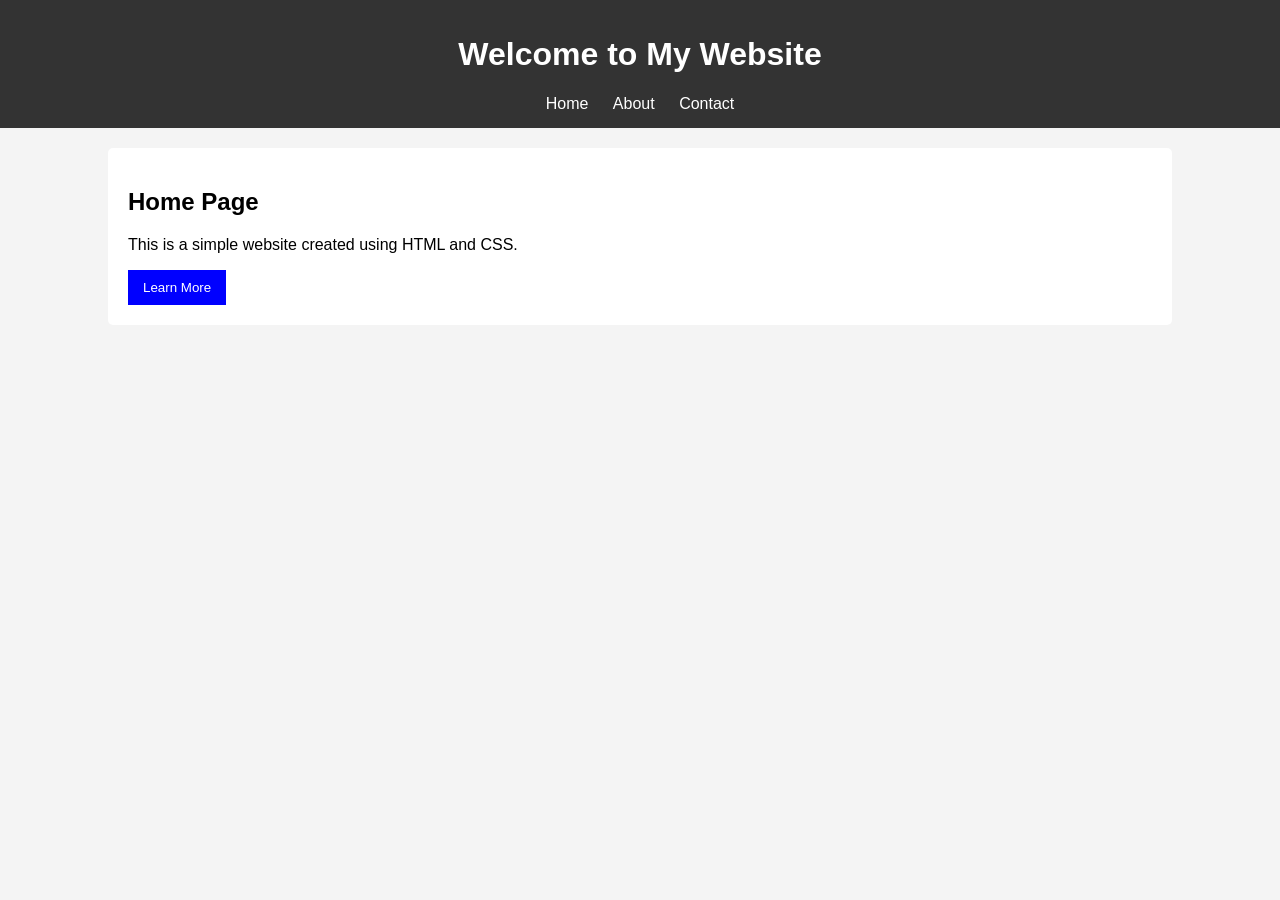
<file: index.html>
<!DOCTYPE html>
<html>
<head>
  <title>My Website</title>
  <link rel="stylesheet" href="style.css">
</head>
<body>

  <header>
    <h1>Welcome to My Website</h1>
    <nav>
      <a href="index.html">Home</a>
      <a href="about.html">About</a>
      <a href="contact.html">Contact</a>
    </nav>
  </header>

  <div class="container">
    <h2>Home Page</h2>
    <p>This is a simple website created using HTML and CSS.</p>
    <button>Learn More</button>
  </div>

</body>
</html>
</file>
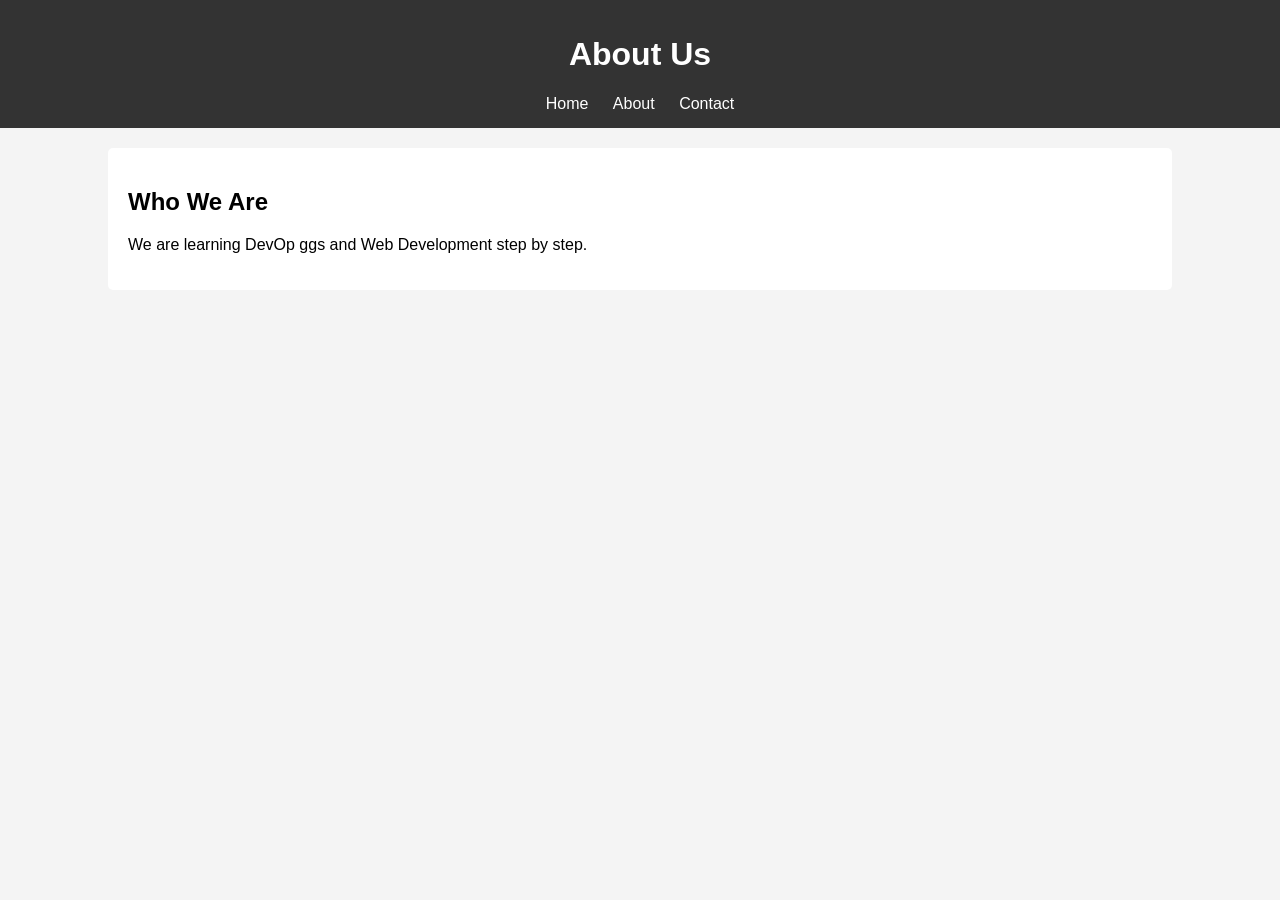
<file: about.html>
<!DOCTYPE html>
<html>
<head>
  <title>About Us</title>
  <link rel="stylesheet" href="style.css">
</head>
<body>

  <header>
    <h1>About Us</h1>
    <nav>
      <a href="index.html">Home</a>
      <a href="about.html">About</a>
      <a href="contact.html">Contact</a>
    </nav>
  </header>

  <div class="container">
    <h2>Who We Are</h2>
    <p>We are learning DevOp ggs and Web Development step by step.</p>
  </div>

</body>
</html>
</file>
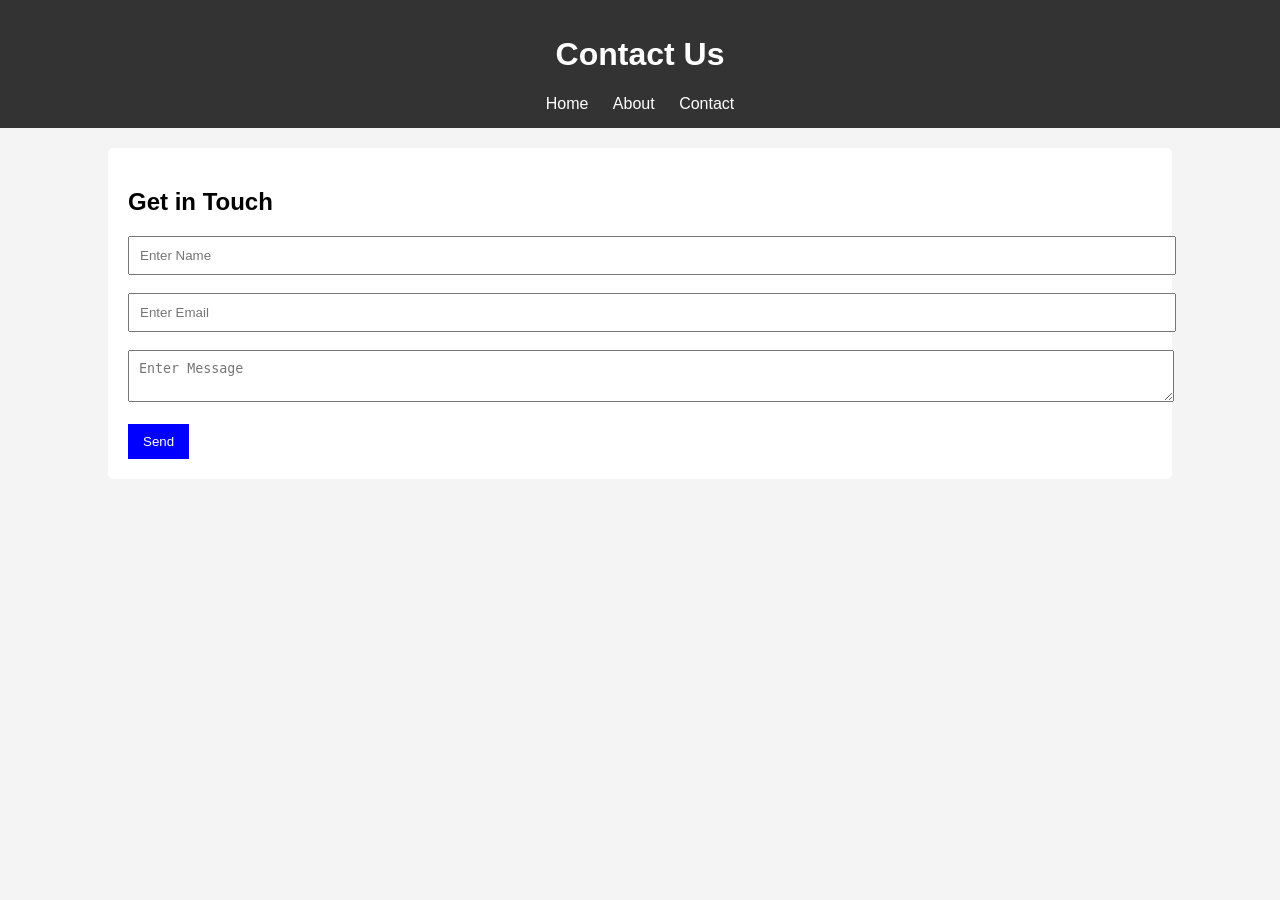
<file: contact.html>
<!DOCTYPE html>
<html>
<head>
  <title>Contact Us</title>
  <link rel="stylesheet" href="style.css">
</head>
<body>

  <header>
    <h1>Contact Us</h1>
    <nav>
      <a href="index.html">Home</a>
      <a href="about.html">About</a>
      <a href="contact.html">Contact</a>
    </nav>
  </header>

  <div class="container">
    <h2>Get in Touch</h2>
    
    <form>
      <input type="text" placeholder="Enter Name"><br><br>
      <input type="email" placeholder="Enter Email"><br><br>
      <textarea placeholder="Enter Message"></textarea><br><br>
      <button type="submit">Send</button>
    </form>

  </div>

</body>
</html>
</file>
<file: style.css>
body {
  font-family: Arial;
  margin: 0;
  background-color: #f4f4f4;
}

header {
  background-color: #333;
  color: white;
  padding: 15px;
  text-align: center;
}

nav a {
  color: white;
  text-decoration: none;
  margin: 10px;
}

.container {
  width: 80%;
  margin: auto;
  background: white;
  padding: 20px;
  margin-top: 20px;
  border-radius: 5px;
}

button {
  background-color: blue;
  color: white;
  border: none;
  padding: 10px 15px;
}

input, textarea {
  width: 100%;
  padding: 10px;
}
</file>
